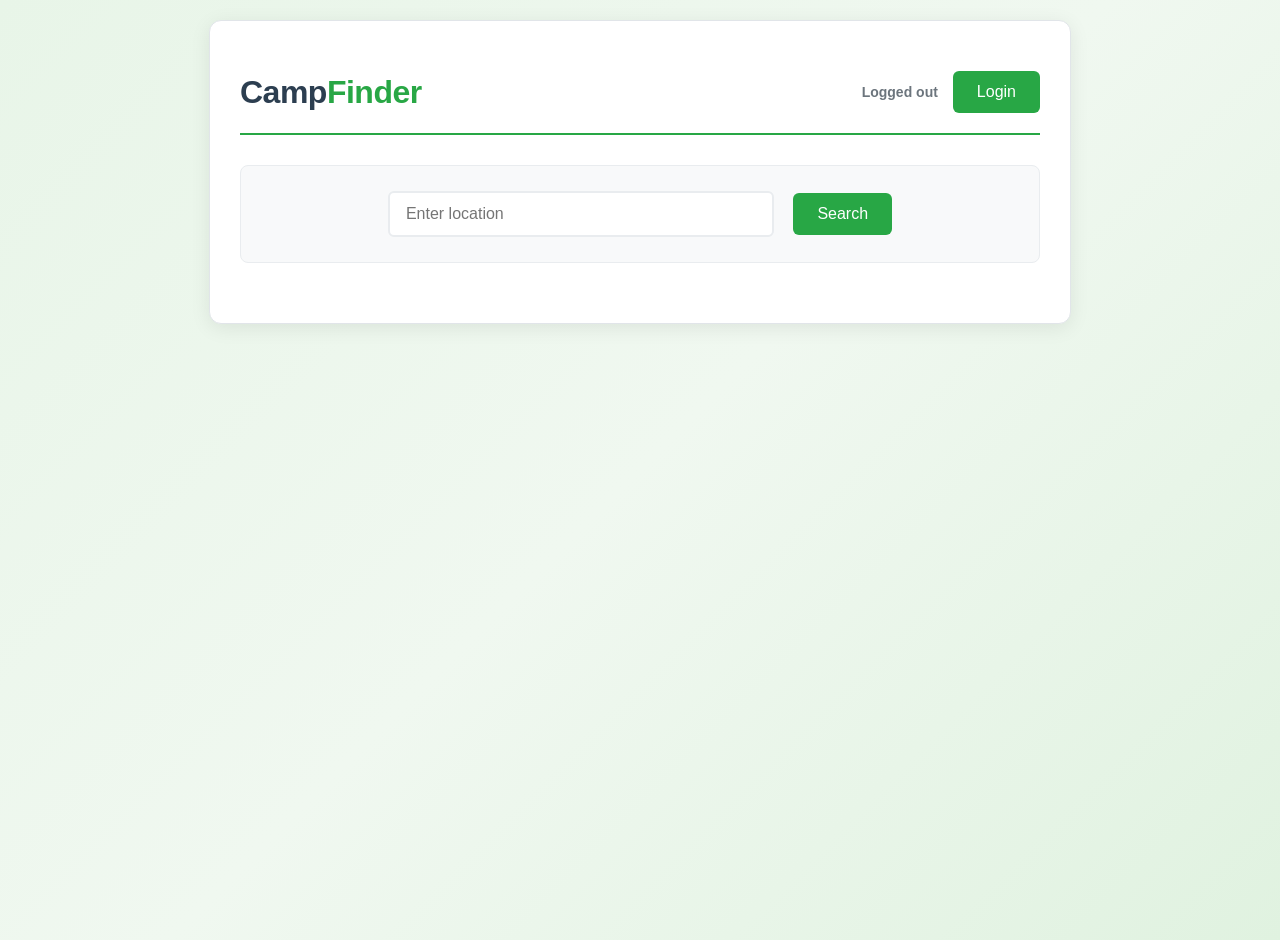
<file: index.html>
<!DOCTYPE html>
<html lang="en">
<head>
    <meta charset="UTF-8">
    <meta name="viewport" content="width=device-width, initial-scale=1.0">
    <title>CampFinder - Search</title>
    <link rel="stylesheet" href="css/styles.css">
</head>
<body>
    <div class="container">
        <div class="header">
            <h1>Camp<span class="green-text">Finder</span></h1>
            <div class="nav-buttons">
                <button id="favoritesBtn" class="nav-btn hidden">My Favorites</button>
                <div class="user-status" id="userStatus">
                    <button id="authBtn">Login</button>
                </div>
            </div>
        </div>
        
        <form id="searchForm">
            <input type="text" id="location" placeholder="Enter location">
            <button type="submit">Search</button>
        </form>
        
        <div id="results"></div>
        
        <div id="favorites" class="hidden">
            <h2>My Favorite Campsites</h2>
            
            <div class="weather-filters">
                <label>Filter by weather:</label>
                <select id="weatherFilter">
                    <option value="">All Weather</option>
                    <option value="clear">Clear/Sunny</option>
                    <option value="cloudy">Cloudy/Overcast</option>
                    <option value="rainy">Rainy/Drizzle</option>
                    <option value="thunderstorm">Thunderstorms</option>
                    <option value="snow">Snow/Sleet</option>
                    <option value="fog">Fog/Mist</option>
                </select>
            </div>
            
            <div id="favoritesList"></div>
        </div>
    </div>
    
    <!-- Auth Popup -->
    <div id="authPopup" class="popup hidden">
        <div class="popup-content">
            <span class="close">&times;</span>
            <h2 id="authTitle">Login</h2>
            <div id="authMessage" class="message hidden"></div>
            <form id="authForm">
                <input type="email" id="email" placeholder="Email" required>
                <input type="password" id="password" placeholder="Password" required>
                <button type="submit" id="authSubmit">Login</button>
            </form>
            <p id="authSwitch">Don't have an account? <a href="#" id="switchLink">Sign up</a></p>
        </div>
    </div>
    
    <script src="js/config.js"></script>
    <script src="js/search.js"></script>
    <script src="js/favorites.js"></script>
    <script src="js/auth.js"></script>
</body>
</html>
</file>
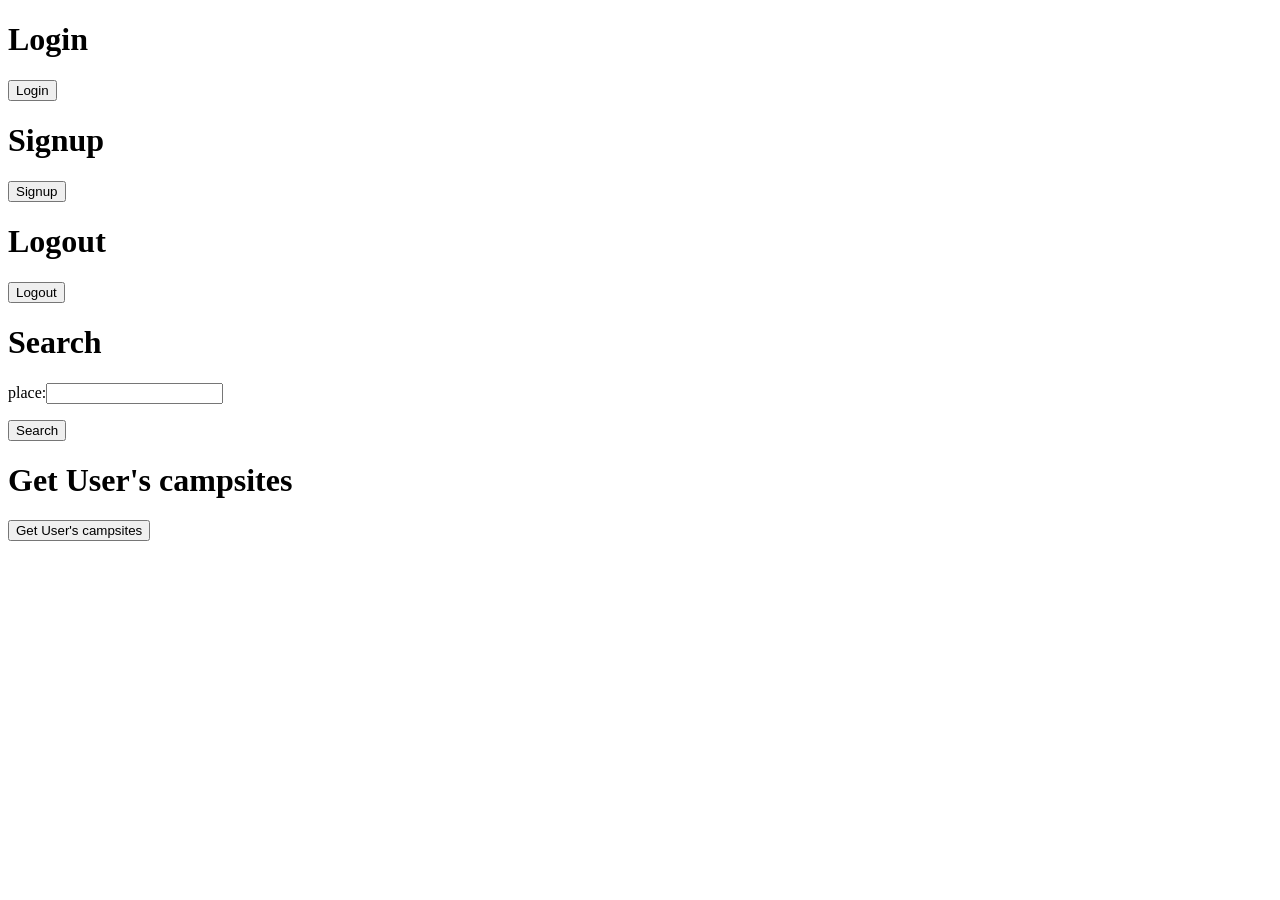
<file: supabase/functions/tests/index.html>
<!DOCTYPE html>
<html lang="en">
	<head>
		<meta charset="UTF-8">
		<meta
			name="viewport"
			content="width=device-width, user-scalable=no, initial-scale=1.0, maximum-scale=1.0, minimum-scale=1.0"
		>
		<meta http-equiv="X-UA-Compatible" content="ie=edge">
		<title>Document</title>
	</head>
	<body>
		<h1>Login</h1>
		<p id="login"></p>
		<button onclick="login()">Login</button>

		<h1>Signup</h1>
		<p id="signup"></p>
		<button onclick="signup()">Signup</button>

		<h1>Logout</h1>
		<p id="logout"></p>
		<button onclick="logout()">Logout</button>

		<h1>Search</h1>
		<label>place:<input type="text" name="place" required></label>
		<p id="search"></p>
		<button onclick="search()">Search</button>

		<h1>Get User's campsites</h1>
		<p id="get-campsites"></p>
		<button onclick="getCampsites()">Get User's campsites</button>

		<script>
			let jwt = null;
			let campsites = [];
			let preferredCampsites = [];

			async function login() {
				const response = await fetch('https://hnxfgutvgswxxvzctxto.supabase.co/functions/v1/auth/login', {
					method: 'POST',
					headers: { 'Content-Type': 'application/json' },
					body: JSON.stringify({ 'email': 'xxx', 'password': 'xxx' }),
				});

				if (response.ok) {
					const data = await response.json();
					document.getElementById('login').innerText = `Login successful! Token: ${JSON.stringify(data)}`;
					jwt = data.token;
				} else {
					document.getElementById('login').innerText = 'Login failed!';
				}
			}

			async function signup() {
				const response = await fetch('https://hnxfgutvgswxxvzctxto.supabase.co/functions/v1/auth/signup', {
					method: 'POST',
					headers: { 'Content-Type': 'application/json' },
					body: JSON.stringify({ 'email': 'xxx', 'password': 'xxx' }),
				});

				if (response.ok) {
					const data = await response.json();
					document.getElementById('signup').innerText = `Signup successful! Token: ${JSON.stringify(data)}`;
				} else {
					document.getElementById('signup').innerText = 'Signup failed!';
				}
			}

			async function logout() {
				const response = await fetch('https://hnxfgutvgswxxvzctxto.supabase.co/functions/v1/auth/logout', {
					method: 'GET',
					headers: { 'Authorization': `Bearer ${jwt}` },
				});

				if (response.ok) {
					document.getElementById('logout').innerText = 'Logout successful!';
				} else {
					document.getElementById('logout').innerText = 'Logout failed!';
				}
			}

			async function search() {
				const place = document.querySelector('input[name="place"]').value;
				try {
					const response = await fetch(
						`https://hnxfgutvgswxxvzctxto.supabase.co/functions/v1/search?place=${place}`,
					);
					if (response.ok) {
						campsites = await response.json();
						console.log('Campsite search: ', JSON.stringify(campsites, null, 2));
						const content = campsites.map(
							(item, i) => {
								return `<div>
                        <h2>${item.name}</h2>
                        <p>Longitude: ${Math.trunc(item.longitude * 10000) / 10000}</p>
                        <p>Latitude: ${Math.trunc(item.latitude * 10000) / 10000}</p>
                        <p>${item.address}</p>
                        <input type="checkbox" id="campsite${i}" name="campsite${i}" value="${item.id}">
                    </div>`;
							},
						);
						content.push('<button onclick="selectCampsite()">Select</button>');
						document.getElementById('search').innerHTML = content.join('');
					} else {
						console.error('Failed to search place', response);
					}
				} catch (error) {
					console.error('Error:', error);
				}
			}

			async function selectCampsite() {
				if (!jwt) {
					console.error('User not logged in');
					return;
				}
				const selected = document.querySelectorAll('input[type="checkbox"]:checked');
				console.log('selected', Array.from(selected).map((el) => campsites[el.id.replace('campsite', '')]));
				if (selected.length === 0) {
					console.error('No campsite selected');
					return;
				}
				try {
					const response = await fetch('https://hnxfgutvgswxxvzctxto.supabase.co/functions/v1/campsites', {
						method: 'POST',
						headers: {
							'Content-Type': 'application/json',
							'Authorization': `Bearer ${jwt}`,
						},
						body: JSON.stringify({
							campsite: Array.from(selected).map((el) => campsites[el.id.replace('campsite', '')]),
						}),
					});
					if (response.ok) {
						const data = await response.json();
						console.log('Selected Campsite resp: ', data);
					} else {
						console.error('Failed to add campsite', response);
					}
				} catch (error) {
					console.error('Error:', error);
				}
			}

			async function getCampsites() {
				if (!jwt) {
					console.error('User not logged in');
					return;
				}
				try {
					const response = await fetch('https://hnxfgutvgswxxvzctxto.supabase.co/functions/v1/campsites', {
						method: 'GET',
						headers: { 'Authorization': `Bearer ${jwt}` },
					});
					if (response.ok) {
						preferredCampsites = await response.json();
						const content = preferredCampsites.map(
							(item, i) => {
								return `<div>
                        <h2>${item.name}</h2>
                        <p>Longitude: ${Math.trunc(item.longitude * 10000) / 10000}</p>
                        <p>Latitude: ${Math.trunc(item.latitude * 10000) / 10000}</p>
                        <p>${item.address}</p>
                        <p>${item.rating}</p>
                        <p>${item.weather.elevation}</p>
                        <p>${JSON.stringify(item.weather.days[0])}</p>
                        <input type="text" id="rating${i}" name="rating${i}" value="">
                        <button onclick="updateCampsiteRating(${i})">Update rating</button>
                        <button onclick="deleteCampsite(${i})">Delete</button>
                    </div>`;
							},
						);
						document.getElementById('get-campsites').innerHTML = content.join('');
					} else {
						console.error('Failed to get campsites', response);
					}
				} catch (error) {
					console.error('Error:', error);
				}
			}

			async function updateCampsiteRating(index) {
				if (!jwt) {
					console.error('User not logged in');
					return;
				}
				const ratings = document.querySelectorAll('input[type="text"]');
				console.log(index, Array.from(ratings).length, Array.from(ratings)[index + 1].value);
				preferredCampsites[index].rating = Array.from(ratings)[index + 1].value;
				console.log(preferredCampsites[index]);
				try {
					const response = await fetch('https://hnxfgutvgswxxvzctxto.supabase.co/functions/v1/campsites', {
						method: 'PUT',
						headers: {
							'Content-Type': 'application/json',
							'Authorization': `Bearer ${jwt}`,
						},
						body: JSON.stringify(preferredCampsites[index]),
					});
					if (response.ok) {
						const data = await response.json();
						console.log('Campsite rating resp: ', data);
					} else {
						console.error('Failed to update campsite rating', response);
					}
				} catch (error) {
					console.error('Error:', error);
				}
			}

			async function deleteCampsite(index) {
				if (!jwt) {
					console.error('User not logged in');
					return;
				}
				const campsiteId = preferredCampsites[index].id;
				try {
					const response = await fetch(
						`https://hnxfgutvgswxxvzctxto.supabase.co/functions/v1/campsites?id=${campsiteId}`,
						{
							method: 'DELETE',
							headers: { 'Authorization': `Bearer ${jwt}` },
						},
					);
					if (response.ok) {
						const data = await response.json();
						console.log('Deleted campsite resp: ', data);
					} else {
						console.error('Failed to delete campsite', response);
					}
				} catch (error) {
					console.error('Error:', error);
				}
			}
		</script>
	</body>
</html>
</file>
<file: css/styles.css>
/* ===========================
   GLOBAL STYLES & LAYOUT
   =========================== */

/* Base body styling with pastel green gradient background */
body {
    font-family: -apple-system, BlinkMacSystemFont, 'Segoe UI', Roboto, sans-serif;
    margin: 0;
    padding: 20px;
    background: linear-gradient(135deg, #e8f5e8 0%, #f0f8f0 50%, #e0f2e0 100%);
    min-height: 100vh;
    color: #333;
}

/* Main container with professional card styling */
.container {
    max-width: 800px;
    margin: 0 auto;
    background: white;
    padding: 30px;
    border-radius: 12px;
    box-shadow: 0 4px 20px rgba(0, 0, 0, 0.08);
    border: 1px solid #e1e5e9;
}

/* Hide elements utility class */
.hidden {
    display: none !important;
}

/* Green text utility class for brand accent */
.green-text {
    color: #28a745;
}


/* ===========================
   HEADER & NAVIGATION
   =========================== */

/* Header container with green bottom border */
.header {
    display: flex;
    justify-content: space-between;
    align-items: center;
    margin-bottom: 30px;
    padding: 20px 0;
    border-bottom: 2px solid #28a745;
}

/* Main heading styling */
h1 {
    color: #2c3e50;
    margin: 0;
    font-size: 32px;
    font-weight: 700;
    letter-spacing: -0.5px;
}

/* Navigation buttons container */
.nav-buttons {
    display: flex;
    align-items: center;
    gap: 15px;
}

/* Navigation button styling with green theme */
.nav-btn {
    background: #28a745;
    font-size: 14px;
    padding: 10px 18px;
    border-radius: 6px;
    border: none;
    color: white;
    font-weight: 500;
    transition: all 0.2s ease;
}

.nav-btn:hover {
    background: #218838;
    transform: translateY(-1px);
    box-shadow: 0 2px 8px rgba(40, 167, 69, 0.3);
}

/* User status section */
.user-status {
    display: flex;
    align-items: center;
    gap: 15px;
}

/* User email display */
.user-email {
    color: #28a745;
    font-weight: 600;
    font-size: 14px;
}


/* ===========================
   SEARCH FORM & INPUT FIELDS
   =========================== */

/* Search form container */
#searchForm {
    margin: 30px 0;
    text-align: center;
    padding: 25px;
    background: #f8f9fa;
    border-radius: 8px;
    border: 1px solid #e9ecef;
}

/* Main input field styling */
input {
    padding: 12px 16px;
    width: 350px;
    border: 2px solid #e9ecef;
    border-radius: 6px;
    margin-right: 15px;
    font-size: 16px;
    background: white;
    transition: all 0.3s ease;
}

input:hover {
    border-color: #28a745;
    box-shadow: 0 2px 8px rgba(40, 167, 69, 0.15);
}

input:focus {
    outline: none;
    border-color: #28a745;
    box-shadow: 0 0 0 3px rgba(40, 167, 69, 0.1);
    transform: scale(1.02);
}


/* ===========================
   BUTTONS & INTERACTIVE ELEMENTS
   =========================== */

/* Base button styling */
button {
    padding: 12px 24px;
    background: #28a745;
    color: white;
    border: none;
    border-radius: 6px;
    cursor: pointer;
    font-size: 16px;
    font-weight: 500;
    transition: all 0.2s ease;
}

button:hover {
    background: #218838;
    transform: translateY(-1px);
    box-shadow: 0 2px 8px rgba(40, 167, 69, 0.3);
}

/* Remove button - Red theme */
.remove-btn {
    background: #dc3545 !important;
    border-radius: 6px !important;
    font-size: 12px;
    padding: 8px 16px;
    font-weight: 500;
    transition: all 0.3s ease;
}

.remove-btn:hover {
    background: #c82333 !important;
    transform: translateY(-2px) scale(1.05);
    box-shadow: 0 4px 12px rgba(220, 53, 69, 0.4);
}

/* Rating button - Blue theme */
.rating-btn {
    background: #17a2b8 !important;
    border-radius: 6px !important;
    font-size: 12px;
    padding: 6px 12px;
    margin: 0 2px;
    font-weight: 500;
    transition: all 0.3s ease;
}

.rating-btn:hover {
    background: #138496 !important;
    transform: translateY(-2px) scale(1.1);
    box-shadow: 0 4px 12px rgba(23, 162, 184, 0.4);
}

/* Forecast toggle button - Gray theme */
.forecast-toggle {
    background: #6c757d !important;
    font-size: 13px;
    padding: 8px 16px;
    margin: 15px 0 10px 0;
    display: block;
    border-radius: 6px !important;
    font-weight: 500;
    transition: all 0.3s ease;
}

.forecast-toggle:hover {
    background: #5a6268 !important;
    transform: translateY(-2px);
    box-shadow: 0 4px 12px rgba(108, 117, 125, 0.4);
}

/* Rating select dropdown */
.rating-select {
    padding: 8px 12px;
    font-size: 13px;
    border: 2px solid #e9ecef;
    border-radius: 6px;
    background: white;
    cursor: pointer;
    transition: all 0.3s ease;
}

.rating-select:hover {
    border-color: #28a745;
    box-shadow: 0 2px 8px rgba(40, 167, 69, 0.2);
    transform: scale(1.02);
}

.rating-select:focus {
    outline: none;
    border-color: #28a745;
}


/* ===========================
   WEATHER FILTER SECTION
   =========================== */

/* Weather filter container */
.weather-filters {
    margin: 25px 0;
    padding: 20px;
    background: white;
    border: 1px solid #28a745;
    border-radius: 8px;
    text-align: left;
    transition: all 0.3s ease;
}

.weather-filters:hover {
    box-shadow: 0 4px 15px rgba(40, 167, 69, 0.2);
    border-color: #20c997;
}

/* Weather filter label */
.weather-filters label {
    margin-right: 15px;
    font-weight: 600;
    color: #2c3e50;
    font-size: 16px;
    transition: color 0.2s ease;
}

.weather-filters:hover label {
    color: #28a745;
}

/* Weather filter dropdown */
#weatherFilter {
    padding: 10px 15px;
    border: 2px solid #e9ecef;
    border-radius: 6px;
    font-size: 14px;
    background: white;
    min-width: 180px;
    transition: all 0.2s ease;
    cursor: pointer;
}

#weatherFilter:hover {
    border-color: #28a745;
    box-shadow: 0 2px 8px rgba(40, 167, 69, 0.15);
}

#weatherFilter:focus {
    outline: none;
    border-color: #28a745;
}


/* ===========================
   CAMPSITE CARDS
   =========================== */

/* Results container */
#results {
    margin-top: 30px;
}

/* Individual campsite card */
.campsite {
    background: white;
    border: 1px solid #e9ecef;
    border-left: 4px solid #28a745;
    border-radius: 8px;
    padding: 25px;
    margin: 20px 0;
    box-shadow: 0 2px 10px rgba(0, 0, 0, 0.05);
    transition: all 0.3s ease;
    cursor: pointer;
}

.campsite:hover {
    transform: translateY(-5px);
    box-shadow: 0 8px 25px rgba(0, 0, 0, 0.15);
    border-left-color: #20c997;
    border-left-width: 6px;
}

/* Campsite title */
.campsite h3 {
    color: #2c3e50;
    margin-top: 0;
    margin-bottom: 10px;
    font-size: 22px;
    font-weight: 600;
    transition: color 0.2s ease;
}

.campsite:hover h3 {
    color: #28a745;
}

/* Campsite description text */
.campsite p {
    color: #6c757d;
    font-weight: 400;
    margin: 8px 0;
    line-height: 1.5;
    transition: color 0.2s ease;
}

.campsite:hover p {
    color: #495057;
}

/* Campsite action buttons container */
.campsite-actions {
    margin-top: 20px;
    display: flex;
    gap: 12px;
    flex-wrap: wrap;
    align-items: center;
}

.campsite-actions button {
    padding: 8px 16px;
    font-size: 13px;
    border-radius: 6px;
    font-weight: 500;
}


/* ===========================
   WEATHER DISPLAY ELEMENTS
   =========================== */

/* Weather icon styling with hover effects */
.weather-icon {
    width: 24px;
    height: 24px;
    vertical-align: middle;
    margin-right: 8px;
    transition: all 0.3s ease;
}

.weather-icon:hover {
    transform: scale(1.2) rotate(5deg);
    filter: brightness(1.2);
}

/* Weather code badge */
.weather-code {
    font-size: 11px;
    color: #6c757d;
    margin-left: 10px;
    background: #f8f9fa;
    padding: 2px 6px;
    border-radius: 3px;
    font-family: monospace;
    transition: all 0.2s ease;
    cursor: pointer;
}

.weather-code:hover {
    background: #28a745;
    color: white;
    transform: scale(1.05);
}


/* ===========================
   FORECAST SECTION
   =========================== */

/* Extended forecast container */
.extended-forecast {
    background: #f8f9fa;
    border: 1px solid #e9ecef;
    border-radius: 8px;
    padding: 15px;
    margin-top: 15px;
    transition: all 0.3s ease;
}

.extended-forecast:hover {
    background: #e9ecef;
    box-shadow: 0 2px 8px rgba(0, 0, 0, 0.1);
}

/* Individual forecast day row */
.forecast-day {
    display: flex;
    align-items: center;
    justify-content: space-between;
    padding: 10px 5px;
    border-bottom: 1px solid #e9ecef;
    border-radius: 4px;
    margin: 2px 0;
    transition: all 0.2s ease;
    cursor: pointer;
}

.forecast-day:hover {
    background: rgba(40, 167, 69, 0.1);
    transform: translateX(5px);
    border-left: 3px solid #28a745;
    padding-left: 8px;
}

.forecast-day:last-child {
    border-bottom: none;
}

/* Forecast date column */
.forecast-date {
    font-weight: 600;
    min-width: 90px;
    font-size: 13px;
    color: #495057;
    transition: color 0.2s ease;
}

.forecast-day:hover .forecast-date {
    color: #28a745;
    font-weight: 700;
}

/* Forecast weather icon */
.forecast-icon {
    width: 18px;
    height: 18px;
    margin: 0 12px;
    transition: all 0.3s ease;
}

.forecast-day:hover .forecast-icon {
    transform: scale(1.3) rotate(10deg);
}

/* Forecast temperature column */
.forecast-temps {
    font-size: 13px;
    color: #495057;
    min-width: 100px;
    text-align: right;
    font-weight: 500;
    transition: all 0.2s ease;
}

.forecast-day:hover .forecast-temps {
    color: #28a745;
    font-weight: 600;
    transform: scale(1.05);
}


/* ===========================
   POPUP & MODAL STYLES
   =========================== */

/* Popup overlay */
.popup {
    position: fixed;
    top: 0;
    left: 0;
    width: 100%;
    height: 100%;
    background: rgba(0, 0, 0, 0.6);
    display: flex;
    align-items: center;
    justify-content: center;
    backdrop-filter: blur(2px);
}

/* Popup content container */
.popup-content {
    background: white;
    padding: 30px;
    border-radius: 12px;
    width: 400px;
    position: relative;
    box-shadow: 0 10px 40px rgba(0, 0, 0, 0.2);
    border: 1px solid #e9ecef;
}

/* Popup heading */
.popup-content h2 {
    color: #2c3e50;
    text-align: center;
    margin-top: 0;
    margin-bottom: 25px;
    font-size: 24px;
    font-weight: 600;
}

/* Close button */
.close {
    position: absolute;
    top: 15px;
    right: 20px;
    font-size: 24px;
    cursor: pointer;
    color: #6c757d;
    font-weight: 400;
    width: 30px;
    height: 30px;
    display: flex;
    align-items: center;
    justify-content: center;
    border-radius: 50%;
    transition: all 0.2s ease;
}

.close:hover {
    background: #f8f9fa;
    color: #dc3545;
}

/* Popup input fields */
.popup-content input {
    width: 100%;
    margin: 15px 0;
    box-sizing: border-box;
    border-radius: 6px;
    border: 2px solid #e9ecef;
    padding: 12px 16px;
    font-size: 16px;
    transition: border-color 0.2s ease;
}

.popup-content input:focus {
    outline: none;
    border-color: #28a745;
}

/* Popup buttons */
.popup-content button {
    width: 100%;
    margin: 20px 0 10px 0;
    border-radius: 6px;
    font-size: 16px;
    padding: 14px;
}

/* Auth switch link section */
#authSwitch {
    text-align: center;
    margin-top: 20px;
    color: #6c757d;
    font-weight: 400;
}

#switchLink {
    color: #28a745;
    text-decoration: none;
    font-weight: 500;
}

#switchLink:hover {
    color: #20c997;
    text-decoration: underline;
}


/* ===========================
   MESSAGE & ALERT STYLES
   =========================== */

/* Base message styling */
.message {
    padding: 12px 16px;
    border-radius: 6px;
    margin: 15px 0;
    font-size: 14px;
    font-weight: 500;
    text-align: center;
}

/* Success message */
.message.success {
    background: #d4edda;
    color: #155724;
    border: 1px solid #c3e6cb;
}

/* Error message */
.message.error {
    background: #f8d7da;
    color: #721c24;
    border: 1px solid #f5c6cb;
}
</file>
